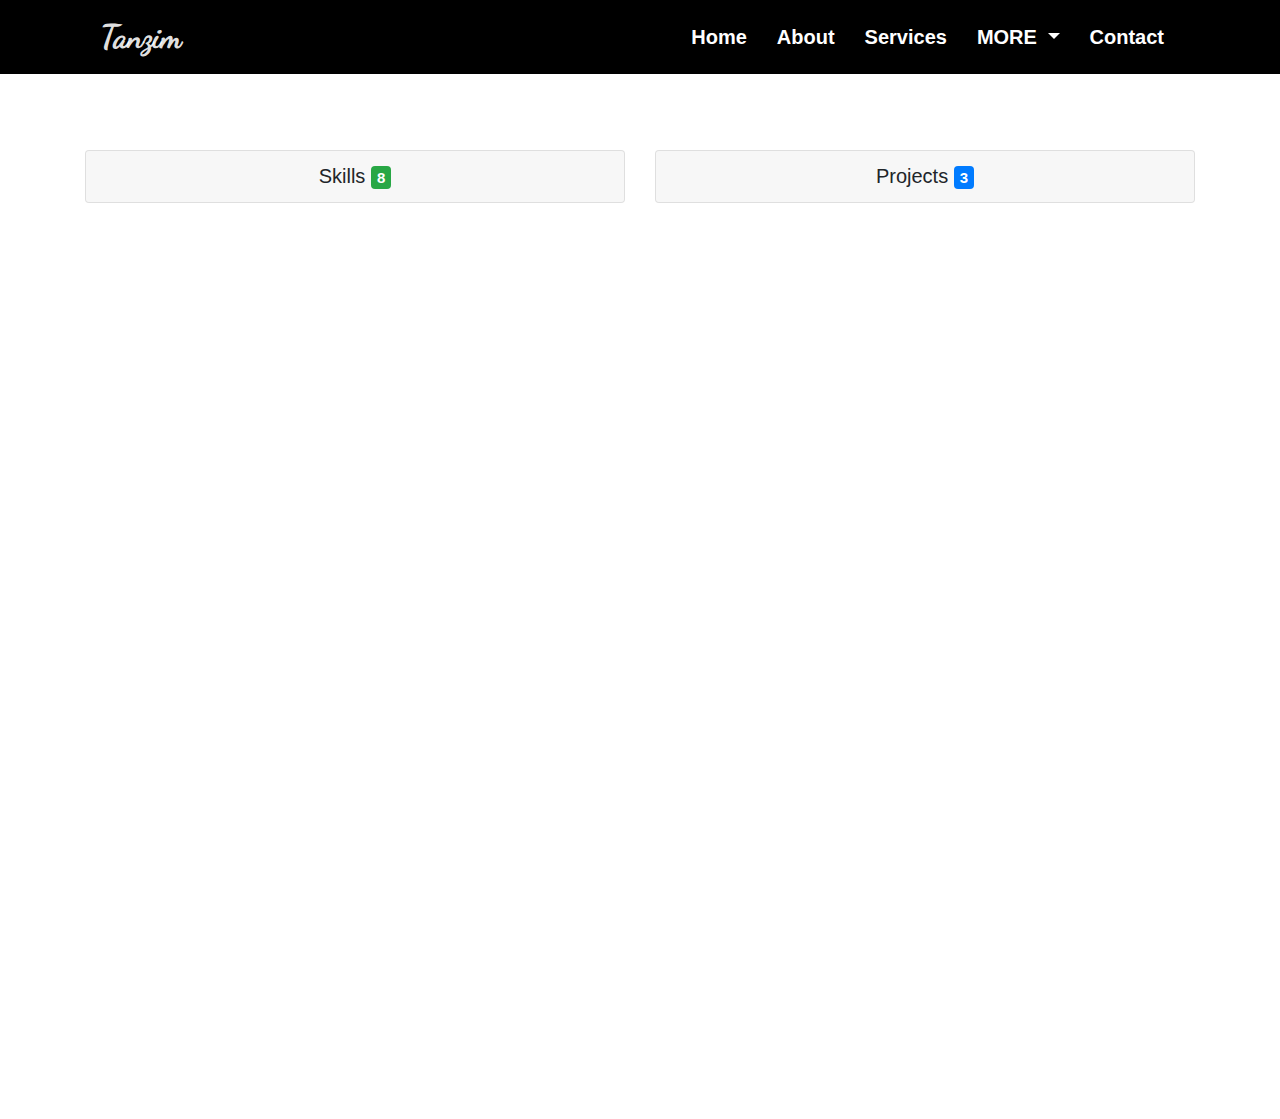
<file: index.html>
<!DOCTYPE html>
<html lang="en">
<head>
    <meta charset="UTF-8">
    <meta name="viewport" content="width=device-width, initial-scale=1.0">
    <title>Tfolio</title>
    <link rel="stylesheet" href="lib/bootstrap/bootstrap.min.css">
    <link rel="stylesheet" href="style/style.css">
    <link rel="shortcut icon" href="images/favicon.png" type="image/x-icon">
    <link rel="stylesheet" href="lib/fontawesome/css/all.min.css">
    <link rel="stylesheet" href="lib/fontawesome/css/fontawesome.min.css">
</head>
<body>
    <!-- --------------------------Navbar------------------------- -->
    <section id="navbar">
        <div class="container">
            <nav class="navbar navbar-expand-lg navbar-light">
                <a class="navbar-brand" href="#">Tanzim</a>
                <button class="navbar-toggler" type="button" data-toggle="collapse" data-target="#navbarSupportedContent" aria-controls="navbarSupportedContent" aria-expanded="false" aria-label="Toggle navigation">
                <span class="navbar-toggler-icon"></span>
                </button>
                    <div class="collapse navbar-collapse" id="navbarSupportedContent">
                    <ul class="navbar-nav ml-auto">
                        <li class="nav-item active">
                        <a class="nav-link" href="#">Home </a>
                        </li>
                        <li class="nav-item">
                            <a class="nav-link" href="#">About</a>
                        </li>
                        <li class="nav-item">
                            <a class="nav-link" href="#">Services</a>
                        </li>
                        <li class="nav-item dropdown">
                            <a class="nav-link dropdown-toggle" href="#" id="navbarDropdown" role="button" data-toggle="dropdown" aria-haspopup="true" aria-expanded="false">
                                MORE
                            </a>
                            <div class="dropdown-menu" aria-labelledby="navbarDropdown">
                                <a class="dropdown-item" href="https://www.facebook.com/tanzimbinashrafalif">Tanzim Bin Ashraf</a>
                                <div class="dropdown-divider"></div>
                                <a class="dropdown-item" href="https://www.facebook.com/rajinmirza.rajinmirza">Rajin Mirza</a>
                                <div class="dropdown-divider"></div>
                                <a class="dropdown-item" href="https://www.youtube.com/">Youtube</a>
                            </div>
                        </li>
                        <li class="nav-item">
                            <a class="nav-link" href="#">Contact</a>
                        </li>
                    </ul>
                    </div>
                </nav>
        </div>
    </section>
    <!-- --------------------------Carousel------------------------- --> 
    <!-- <section id="carousel">
        <div class="carouselContainer">
            <div id="carouselExampleInterval" class="carousel slide carousel-fade" data-ride="carousel" data-pause="false">
                <div class="carousel-inner">
                    <div class="carousel-item active" data-interval="3000">
                        <img src="images/pro 1.jpg" class="d-block w-100" alt="...">
                    </div>
                    <div class="carousel-item" data-interval="3000">
                        <img src="images/ritom.jpg" class="d-block w-100" alt="...">
                    </div>
                    <div class="carousel-item" data-interval="3000">
                        <img src="images/edited.jpg" class="d-block w-100" alt="...">
                    </div>
                </div>
                    <a class="carousel-control-prev" href="#carouselExampleInterval" role="button" data-slide="prev">
                    <span class="carousel-control-prev-icon" aria-hidden="true"></span>
                    <span class="sr-only">Previous</span>
                    </a>
                    <a class="carousel-control-next" href="#carouselExampleInterval" role="button" data-slide="next">
                    <span class="carousel-control-next-icon" aria-hidden="true"></span>
                    <span class="sr-only">Next</span>
                    </a>
            </div>
        </div>
    </section> -->
    <section id="home">
        <div class="container">
            <!-- _____________________________Skills_________________________________ -->
            <div class="row">
                <div class="col-md-6">
                    <div class="accordion mb-3" id="accordionExample">
                        <div class="card">
                            <div class="card-header" id="headingOne">
                                <h5 class="collapsed animate__animated animate__rubberBand animate__repeat-3 animate__delay-5s" type="button" data-toggle="collapse" data-target="#collapseOne" aria-expanded="false" aria-controls="collapseOne" draggable="true">
                                Skills <span class="badge badge-success">8</span>
                                </h5>
                            </div>
                            <div id="collapseOne" class="collapse" aria-labelledby="headingOne" data-parent="#accordionExample">
                                <div class="card-body">
                                <div class="container">
                                    <ul class="list-group list-group-flush">
                                        <li class="list-group-item">
                                            HTML<span class="badge badge-primary">5</span>
                                        </li>
                                        <li class="list-group-item">
                                            CSS<span class="badge badge-primary">3</span>
                                        </li>
                                        <li class="list-group-item">
                                            Vanilla JavaScript<span class="badge badge-warning">ES5</span>
                                        </li>
                                        <li class="list-group-item">Advanced JavaScript
                                            <span class="badge badge-primary">ES6</span> 

                                        </li>
                                        <li class="list-group-item">jQuery</li>
                                        <li class="list-group-item">
                                            Bootstrap<span class="badge badge-primary">4</span>
                                        </li>
                                        <li class="list-group-item">Sass</li>
                                        <li class="list-group-item">React<span class="badge badge-primary">JS</span>
                                            <div class="spinner-border text-danger" role="status">
                                            </div>
                                        </li>
                                    </ul>
                                </div>
                                </div>
                            </div>
                        </div>
                    </div>                    
                </div>
                <div class="col-md-6">
                    <!-- _____________________________Projects_________________________________ -->
                    <div class="accordion" id="accordionExample">
                        <div class="card">
                            <div class="card-header" id="headingTwo">
                                <h5 class="collapsed" type="button" data-toggle="collapse" data-target="#collapseTwo" aria-expanded="false" aria-controls="collapseTwo" draggable="true">
                                Projects <span class="badge badge-primary">3</span>
                                </h5>
                            </div>
                            <div id="collapseTwo" class="collapse" aria-labelledby="headingTwo" data-parent="#accordionExample">
                                <div class="card-body">
                                <div class="container">
                                    <ul class="list-group list-group-flush">
                                        <li class="list-group-item"><a href="pages/LoopLAB/index.html">LoopLAB</a></li>
                                        <li class="list-group-item"><a href="pages/Mizuxe/index.html">Mizuxe</a></li>
                                        <li class="list-group-item"><a href="pages/previous_js_calculator/jQuery.html">jQery Calculator</a></li>
                                        <li class="list-group-item"> Rapid   <div class="spinner-border text-danger" role="status">
                                        </div></li>
                                    </ul>
                                </div> 
                                </div>
                            </div>
                        </div>
                    </div>
                </div>
            </div>
        </div>
    </section>
    <div style="margin-top: 900px;"></div>
    <script src="lib/jquery/jquery.min.js"></script>
    <script src="lib/bootstrap/bootstrap.bundle.min.js"></script>
</body>
</html>
</file>
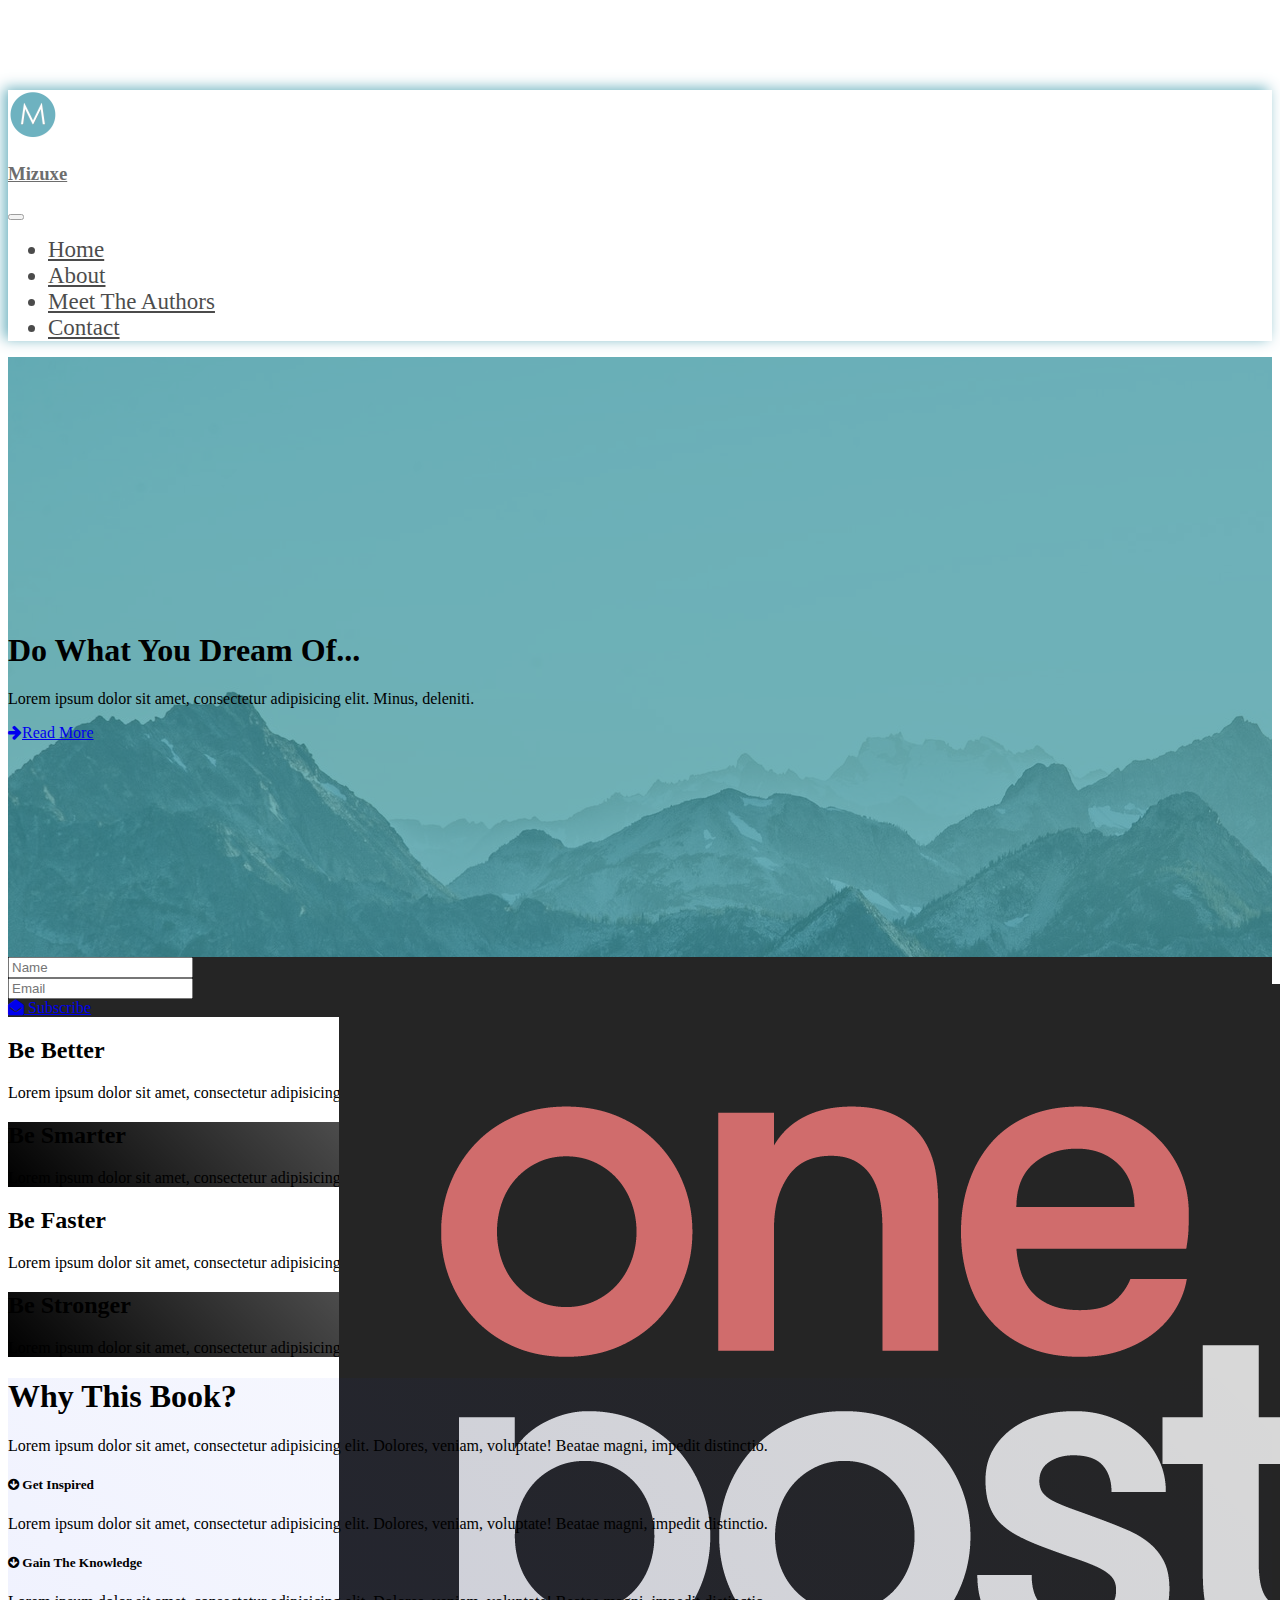
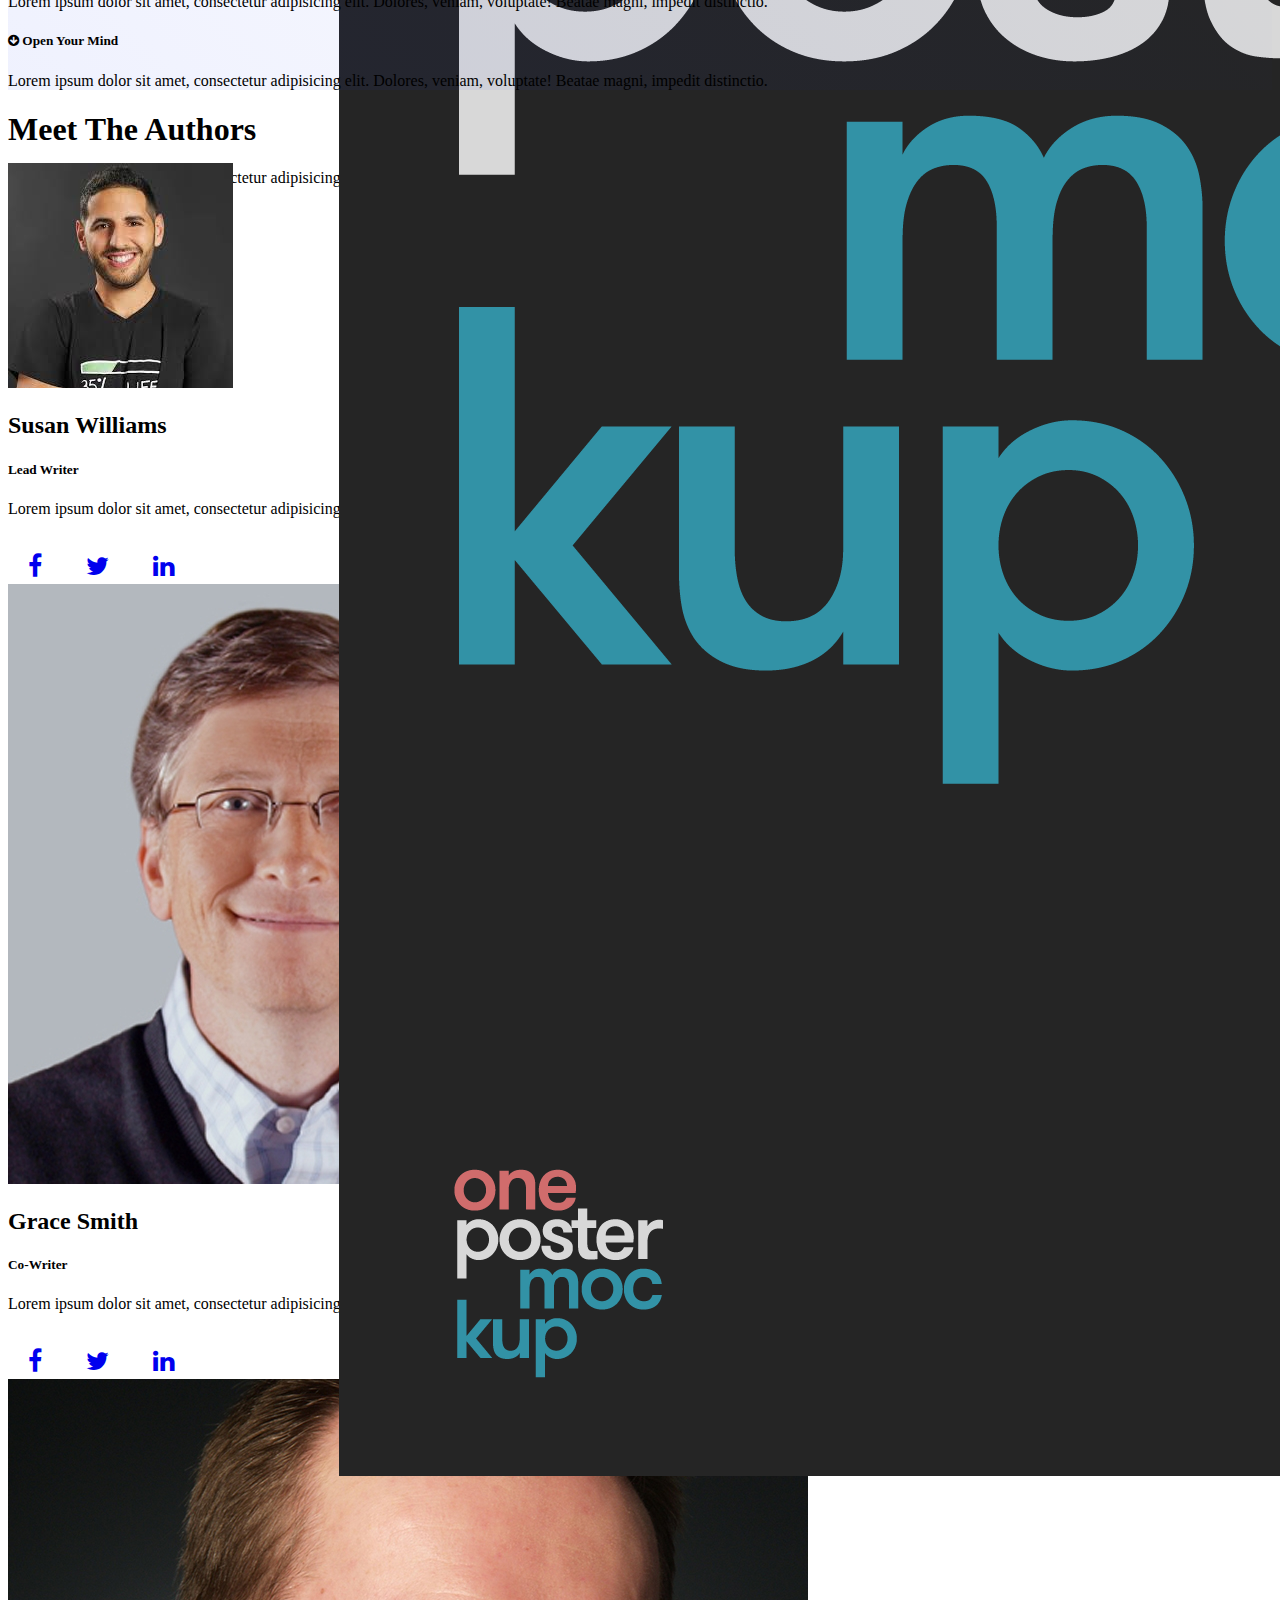
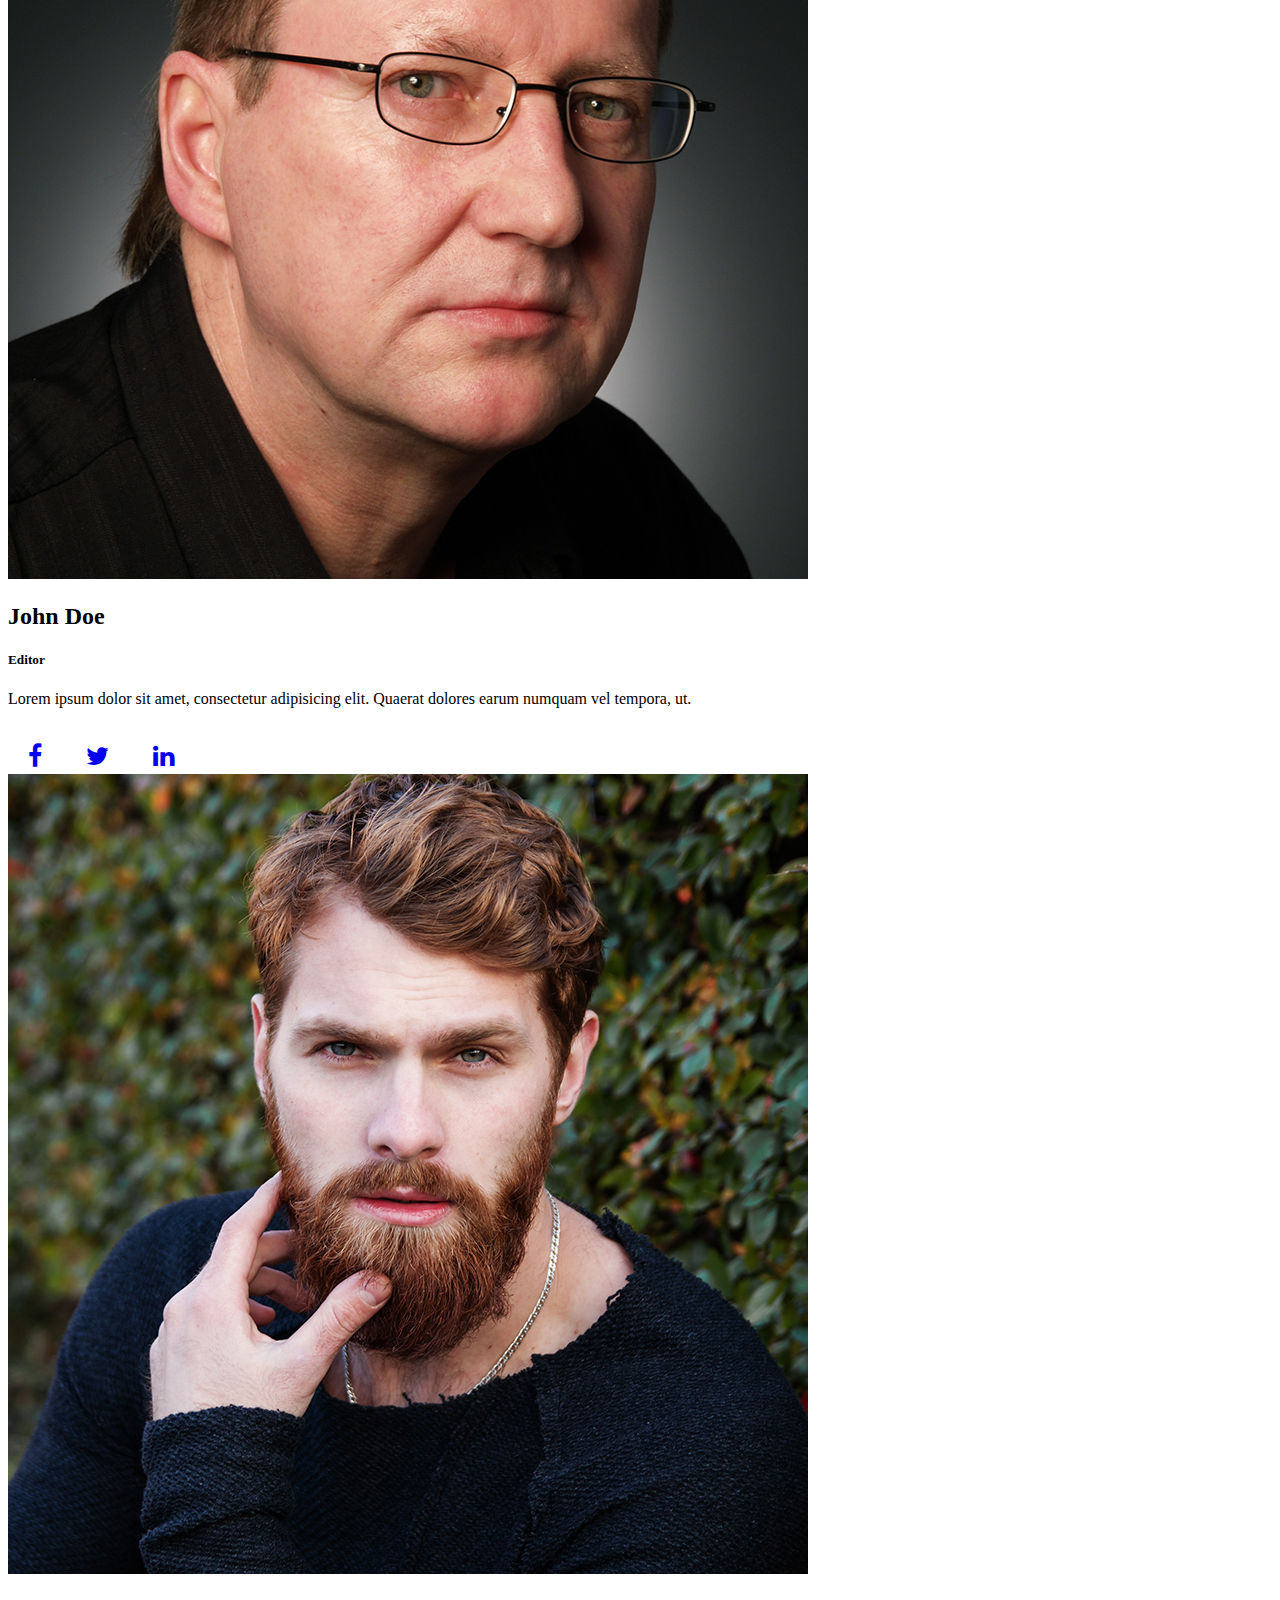
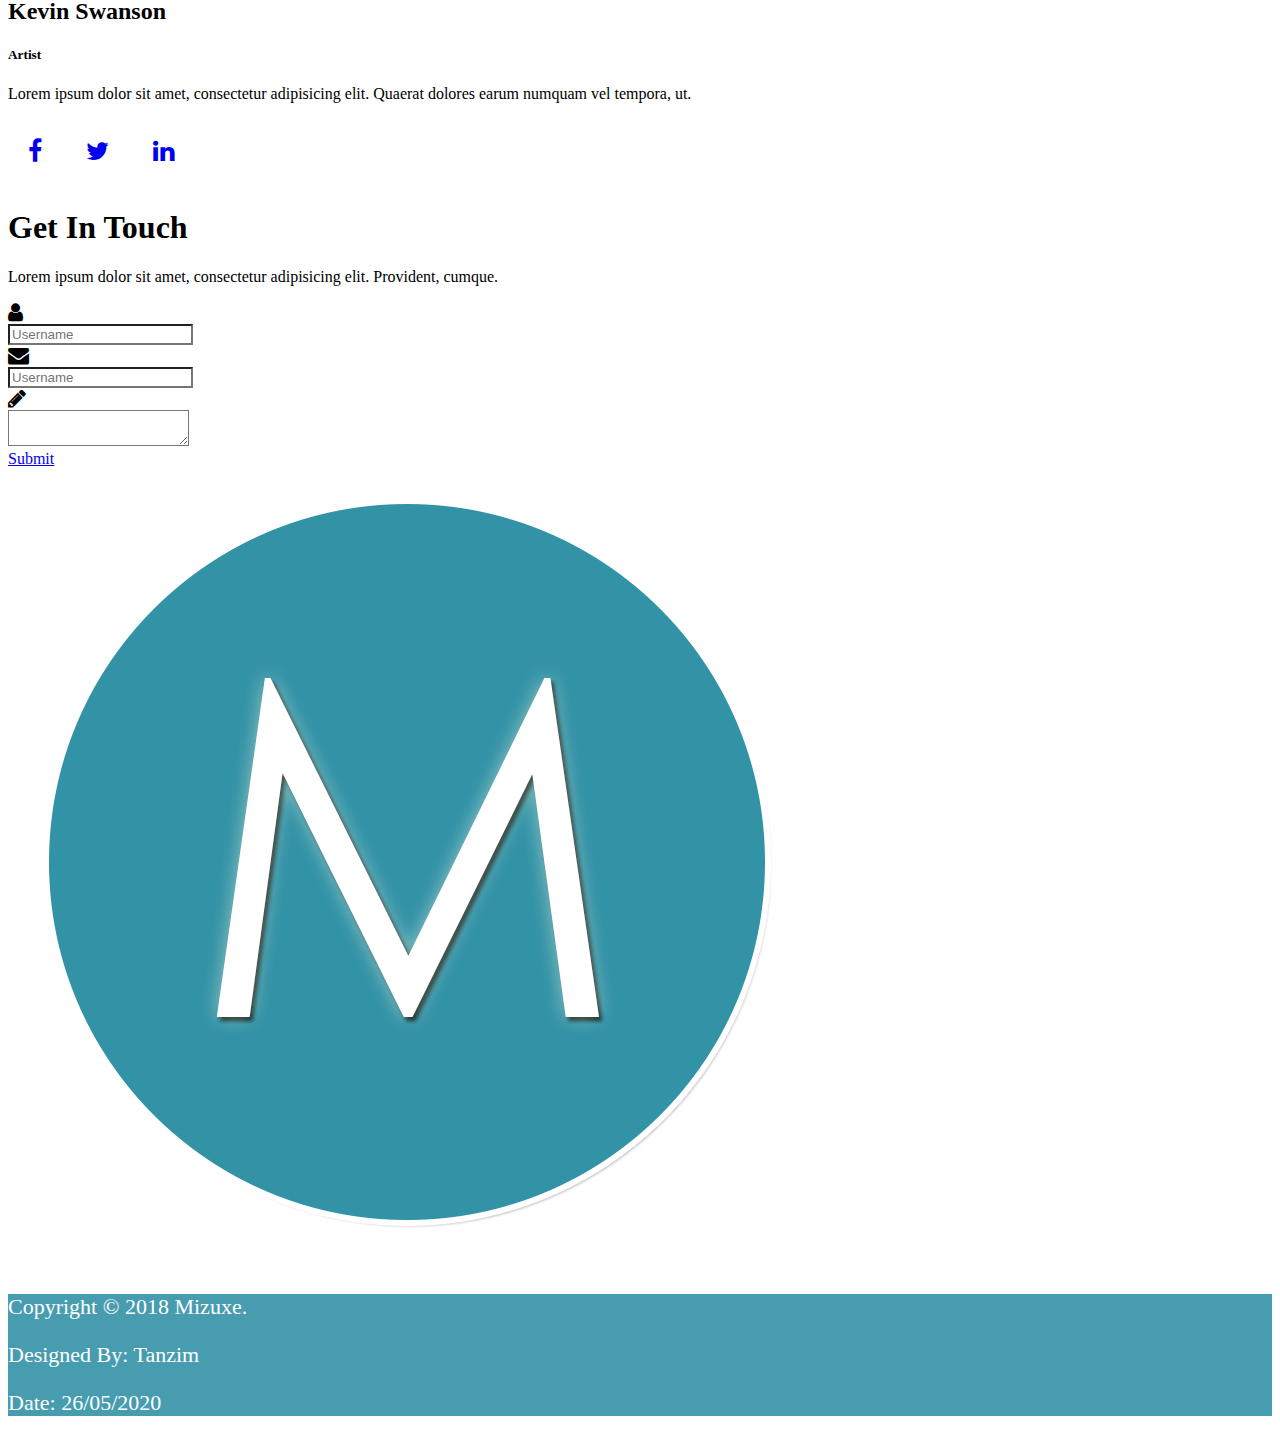
<file: pages/Mizuxe/index.html>
<!DOCTYPE html>
<html lang="en">
<head>
    <meta charset="UTF-8">
    <meta name="viewport" content="width=device-width, initial-scale=1.0">
    <title>Mizuxe</title>
    <link rel="stylesheet" href="https://stackpath.bootstrapcdn.com/bootstrap/4.5.0/css/bootstrap.min.css" integrity="sha384-9aIt2nRpC12Uk9gS9baDl411NQApFmC26EwAOH8WgZl5MYYxFfc+NcPb1dKGj7Sk" crossorigin="anonymous">
    <link rel="stylesheet" href="css/style.css">
    <link rel="shortcut icon" href="img/mlogo.png" type="image/x-icon">
    <link rel="stylesheet" href="https://cdnjs.cloudflare.com/ajax/libs/font-awesome/4.7.0/css/font-awesome.min.css">

</head>
<body>
<!-- ###################start################### -->
<!-- navigation bar section -->

<section class="nav_bar py-2 fixed-top">
    <div class="container">
        <nav class="navbar navbar-light navbar-expand-lg">
            <a class="navbar-brand" href="#"> <img src="img/mlogo.png" class="img-fluid" height="50" width="50"> <h3 class="d-inline align-middle">Mizuxe</h3></a>
            <button class="navbar-toggler" type="button" data-toggle="collapse" data-target="#navbarSupportedContent" aria-controls="navbarSupportedContent" aria-expanded="false" aria-label="Toggle navigation">
            <span class="navbar-toggler-icon"></span>
            </button>
            <div class="collapse navbar-collapse" id="navbarSupportedContent">
                <ul class="navbar-nav ml-auto">
                    <li class="nav-item">
                        <a class="nav-link" href="#">Home</a>
                    </li>
                    <li class="nav-item">
                        <a class="nav-link" href="#about">About</a>
                    </li>
                    <li class="nav-item">
                        <a class="nav-link" href="#authors">Meet The Authors</a>
                    </li>
                    <li class="nav-item contact">
                        <a class="nav-link" href="#contact">Contact</a>
                    </li>
                </ul>
            </div>
        </nav> 
    </div>
</section>
<!-- home section -->
<section class="home_section py-5">
    <div class="overlay">
        <div class="container">
            <div class="row">
                <div class="col-lg-6 text-center text-light">
                    <h1 class="display-1">
                        Do What You Dream Of...
                    </h1>
                    <p class="lead">
                        Lorem ipsum dolor sit amet, consectetur adipisicing elit. Minus, deleniti.
                    </p>
                    <a href="#" class="btn btn-outline-light"> <i class="fa fa-arrow-right" aria-hidden="true"></i>Read More</a>
                </div>
                <div class="col-lg-6">
                    <img src="img/book.png" alt="Book" class="img-fluid d-none d-lg-block">
                </div>
            </div>
        </div>
    </div>
</section>
<!-- subscripe section -->
<section class="subscribe text-light py-5">
    <div class="container">
        <div class="row">
            <div class="col-lg-4">
                <form>
                    <div class="form-group mb-lg-0 mb-3">
                        <input type="text" class="form-control form-control-lg" placeholder="Name">
                    </div>
                </form>
            </div>
            <div class="col-lg-4">
                <form>
                    <div class="form-group mb-lg-0 mb-3">
                        <input type="email" class="form-control form-control-lg" placeholder="Email">
                    </div>
                </form>
            </div>
            <div class="col-lg-4">
                <a href="#" class="btn btn-outline-light btn-lg btn-block"> <i class="fa fa-envelope-open" aria-hidden="true"></i> Subscribe</a>
            </div>
        </div>
    </div>
</section>
<!-- Boxes -->
<section class="boxes  py-5 ">
    <div class="container text-center">
        <div class="row">
            <div class="col-lg-3">
                <div class="card py-3 px-3 border-primary mb-lg-0 mb-3">
                    <h2>
                        Be Better
                    </h2>
                    <p class="lead">
                        Lorem ipsum dolor sit amet, consectetur adipisicing elit. Dolores, eius?
                    </p>
                </div>
            </div>
            <div class="col-lg-3">
                <div class="card card-2 py-3 px-3 border-primary bg-primary text-light mb-lg-0 mb-3">
                    <h2>
                        Be Smarter
                    </h2>
                    <p class="lead">
                        Lorem ipsum dolor sit amet, consectetur adipisicing elit. Dolores, eius?
                    </p>
                </div>
            </div>
            <div class="col-lg-3">
                <div class="card py-3 px-3 border-primary mb-lg-0 mb-3">
                    <h2>
                        Be Faster
                    </h2>
                    <p class="lead">
                        Lorem ipsum dolor sit amet, consectetur adipisicing elit. Dolores, eius?
                    </p>
                </div>
            </div>
            <div class="col-lg-3">
                <div class="card card-4 py-3 px-3 border-primary bg-primary text-light">
                    <h2>
                        Be Stronger
                    </h2>
                    <p class="lead">
                        Lorem ipsum dolor sit amet, consectetur adipisicing elit. Dolores, eius?
                    </p>
                </div>
            </div>
        </div>
    </div>
</section>
<!--About- Why This Book? -->

<section class="bg-light text-center py-5 about">
    <div id="about">
    </div>
    <div class="container">
        <div>
            <h1 class="display-4 text-primary">
                Why This Book?
            </h1>
            <p class="lead py-4">
                Lorem ipsum dolor sit amet, consectetur adipisicing elit. Dolores, veniam, voluptate! Beatae magni, impedit distinctio.
            </p>
        </div>
        <div class="accordion">
            <div class="accordion" id="accordionExample">
                <div class="card">
                    <div class="card-header p-0" id="headingOne">
                        <h5 draggable="true" class=" collapsed py-2"  data-toggle="collapse" data-target="#collapseOne" aria-expanded="false" aria-controls="collapseOne">
                        <i class="fa fa-arrow-circle-down" aria-hidden="true"></i> Get Inspired
                        </h5>
                    </div>
                    <div id="collapseOne" class="collapse" aria-labelledby="headingOne" data-parent="#accordionExample">
                        <div class="card-body">
                            <p class="lead">
                                Lorem ipsum dolor sit amet, consectetur adipisicing elit. Dolores, veniam, voluptate! Beatae magni, impedit distinctio.
                            </p>
                        </div>
                    </div>
                </div>
                <div class="card">
                    <div class="card-header p-0" id="headingTwo">
                        <h5 draggable="true" class=" collapsed py-2"  data-toggle="collapse" data-target="#collapseTwo" aria-expanded="false" aria-controls="collapseTwo">
                            <i class="fa fa-arrow-circle-down" aria-hidden="true"></i> Gain The Knowledge
                        </h5>
                    </div>
                    <div id="collapseTwo" class="collapse" aria-labelledby="headingTwo" data-parent="#accordionExample">
                        <div class="card-body">
                            <p class="lead">
                                Lorem ipsum dolor sit amet, consectetur adipisicing elit. Dolores, veniam, voluptate! Beatae magni, impedit distinctio.
                            </p>
                        </div>
                    </div>
                </div>
                <div class="card mb-5">
                    <div class="card-header p-0" id="headingThree">
                        <h5 draggable="true" class=" collapsed py-2"  data-toggle="collapse" data-target="#collapseThree" aria-expanded="false" aria-controls="collapseThree">
                        <i class="fa fa-arrow-circle-down" aria-hidden="true"></i> Open Your Mind
                        </h5>
                    </div>
                    <div id="collapseThree" class="collapse" aria-labelledby="headingThree" data-parent="#accordionExample">
                        <div class="card-body">
                            <p class="lead">
                                Lorem ipsum dolor sit amet, consectetur adipisicing elit. Dolores, veniam, voluptate! Beatae magni, impedit distinctio.
                            </p>
                        </div>
                    </div>
                </div>
            </div>
        </div>
    </div>
</section>
<!-- Authors head -->
<section class="author py-5 text-center" id="authors">
    <div class="container">
        <div>
            <h1 class="display-4 text-primary">
                Meet The Authors
            </h1>
            <p class="lead py-4">
                Lorem ipsum dolor sit amet, consectetur adipisicing elit. Dolores, veniam, voluptate! Beatae magni, impedit distinctio.
            </p>
        </div>
    </div>
</section>

<!-- authors card -->
<section class="authors_card">
    <div class="container text-center">
        <div class="row">
            <div class="col-lg-3 col-md-6">
                <div class="card" >
                    <img src="img/person1.jpg" class=" w-50 rounded-circle">
                        <h2>Susan Williams</h2>
                        <h5>Lead Writer</h5>
                        <p class="lead">
                            Lorem ipsum dolor sit amet, consectetur adipisicing elit. Quaerat dolores earum numquam vel tempora, ut.
                        </p>
                        <div class="pb-3">
                            <a href="#"><i class="fa fa-facebook" aria-hidden="true"></i></a>
                            <a href="#"><i class="fa fa-twitter" aria-hidden="true"></i></a>
                            <a href="#"><i class="fa fa-linkedin" aria-hidden="true"></i></a>
                        </div>
                </div>
            </div>
            <div class="col-lg-3 col-md-6">
                <div class="card" >
                    <img src="img/person4.jpeg" class=" w-50 rounded-circle">
                        <h2>Grace Smith</h2>
                        <h5>Co-Writer</h5>
                        <p class="lead">
                            Lorem ipsum dolor sit amet, consectetur adipisicing elit. Quaerat dolores earum numquam vel tempora, ut.
                        </p>
                        <div class="pb-3">
                            <a href="#"><i class="fa fa-facebook" aria-hidden="true"></i></a>
                            <a href="#"><i class="fa fa-twitter" aria-hidden="true"></i></a>
                            <a href="#"><i class="fa fa-linkedin" aria-hidden="true"></i></a>
                        </div>
                </div>
            </div>
            <div class="col-lg-3 col-md-6">
                <div class="card" >
                    <img src="img/person3.jpg" class=" w-50 rounded-circle">
                        <h2>John Doe</h2>
                        <h5>Editor</h5>
                        <p class="lead">
                            Lorem ipsum dolor sit amet, consectetur adipisicing elit. Quaerat dolores earum numquam vel tempora, ut.
                        </p>
                        <div class="pb-3">
                            <a href="#"><i class="fa fa-facebook" aria-hidden="true"></i></a>
                            <a href="#"><i class="fa fa-twitter" aria-hidden="true"></i></a>
                            <a href="#"><i class="fa fa-linkedin" aria-hidden="true"></i></a>
                        </div>
                </div>
            </div>
            <div class="col-lg-3 col-md-6">
                <div class="card" >
                    <img src="img/person4.jpg" class=" w-50 rounded-circle">
                        <h2>Kevin Swanson</h2>
                        <h5>Artist</h5>
                        <p class="lead">
                            Lorem ipsum dolor sit amet, consectetur adipisicing elit. Quaerat dolores earum numquam vel tempora, ut.
                        </p>
                        <div class="pb-3">
                            <a href="#"><i class="fa fa-facebook" aria-hidden="true"></i></a>
                            <a href="#"><i class="fa fa-twitter" aria-hidden="true"></i></a>
                            <a href="#"><i class="fa fa-linkedin" aria-hidden="true"></i></a>
                        </div>
                </div>
            </div>
        </div>
    </div>
</section>
<!-- contact section -->
<section class="contact py-5" id="contact">
    <div class="container">
        <div class="row">
            <div class="col-lg-9">
                <h1 class="display-4">
                    Get In Touch
                </h1>
                <p class="lead mb-5">
                    Lorem ipsum dolor sit amet, consectetur adipisicing elit. Provident, cumque.
                </p>
                <div class="input-group mb-3">
                    <div class="input-group-prepend">
                        <span class="input-group-text" id="basic-addon1"> <i class="fa fa-user" aria-hidden="true"></i></span>
                    </div>
                    <input type="text" class="form-control form-control-lg" placeholder="Username" aria-label="Username" aria-describedby="basic-addon1">
                </div>
                <div class="input-group mb-3">
                    <div class="input-group-prepend">
                        <span class="input-group-text" id="basic-addon1"> <i class="fa fa-envelope" aria-hidden="true"></i></span>
                    </div>
                    <input type="text" class="form-control form-control-lg" placeholder="Username" aria-label="Username" aria-describedby="basic-addon1">
                </div>
                <div class="input-group">
                    <div class="input-group-prepend">
                        <span class="input-group-text"><i class="fa fa-pencil" aria-hidden="true"></i></span>
                    </div>
                    <textarea class="form-control" aria-label="With textarea"></textarea>
                </div>
                <a href="#" class="btn btn-block btn-primary btn-lg mt-3"> Submit</a>
            </div>
            <div class="col-lg-3 d-none d-lg-block mt-5">
                <img src="img/mlogo.png" class="img-fluid">
            </div>
        </div>
    </div>
</section>

<!-- footer section  -->
<section class="footer text-center py-5">
    <div class="container">
        <p>Copyright &copy; 2018 Mizuxe.</p>
        <p>Designed By: Tanzim</p>
        <p>Date: 26/05/2020</p>
    </div>
</section>

<!-- little hack -->
<!-- <div style="margin-top: 900px;"></div> -->
<!-- ###################stop################### -->
<script src="https://code.jquery.com/jquery-3.5.1.slim.min.js" integrity="sha384-DfXdz2htPH0lsSSs5nCTpuj/zy4C+OGpamoFVy38MVBnE+IbbVYUew+OrCXaRkfj" crossorigin="anonymous"></script>
<script src="https://cdn.jsdelivr.net/npm/popper.js@1.16.0/dist/umd/popper.min.js" integrity="sha384-Q6E9RHvbIyZFJoft+2mJbHaEWldlvI9IOYy5n3zV9zzTtmI3UksdQRVvoxMfooAo" crossorigin="anonymous"></script>
<script src="https://stackpath.bootstrapcdn.com/bootstrap/4.5.0/js/bootstrap.min.js" integrity="sha384-OgVRvuATP1z7JjHLkuOU7Xw704+h835Lr+6QL9UvYjZE3Ipu6Tp75j7Bh/kR0JKI" crossorigin="anonymous"></script>
</body>
</html>
</file>
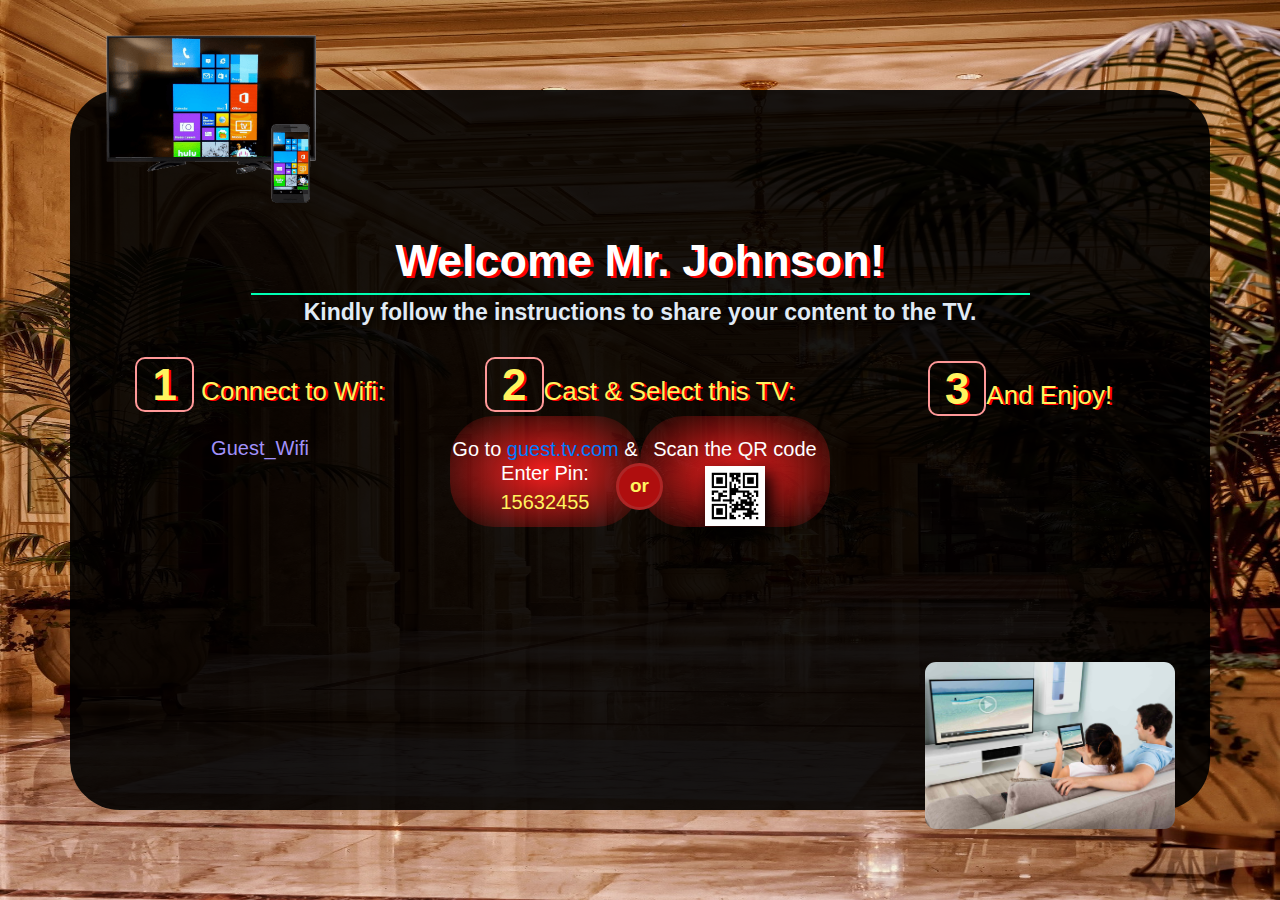
<file: pages/01/login_page_cast.html>
<!DOCTYPE html>
<html lang="en">
<head>
    <meta charset="UTF-8">
    <meta name="viewport" content="width=device-width, initial-scale=1.0">
    <title>Document</title>
    <link rel="stylesheet" href="lib/bootstrap/bootstrap.min.css">
    <link rel="stylesheet" href="https://pro.fontawesome.com/releases/v5.10.0/css/all.css" integrity="sha384-AYmEC3Yw5cVb3ZcuHtOA93w35dYTsvhLPVnYs9eStHfGJvOvKxVfELGroGkvsg+p" crossorigin="anonymous"/>
    <link rel="stylesheet" href="style/style.css">
</head> 
<body>
    <div id="bg">
        <img src="images/architecture-hall-hallway-interior-design-53464.jpg" class="left_img">
    </div>
    <section id="main_section">
        
        <div class="container real_container text-center">
            <img src="images/main-qimg-28e93a1a455fb3feb7fbb019014c3646.png" class="tv_mobile my_img">
            <img src="images/bg.jpg" class="tv_man my_img">
            <h2 class="welcome">Welcome Mr. Johnson!</h2>
            <hr>
            <p class="lead follow">Kindly follow the instructions to share your content to the TV.</p>
            <div class="row">
                    <div class="col-4">
                        <p><i class="fa fa-wifi icon"></i></p>
                        <h3><span class="count">1</span> Connect to Wifi:</h3>
                        <h4 class="wifi_icon"><i class="fa fa-wifi"></i> Guest_Wifi</h4>
                    </div>
                    <div class="col-4">
                        <p><i class="fab fa-chromecast icon"></i></p>
                        <h3><span class="count">2</span>Cast & Select this TV:</h3>
                        <div class="row">
                            <div class="col-6">
                                <h4>Go to <a href="#">guest.tv.com</a> & Enter Pin:</h4>
                                <h2>15632455</h2>
                            </div>
                            <div class="col-6 or_container">
                                <span class="or">or</span>
                                <h4>Scan the QR code</h4>
                                <img src="images/websiteQRCode_noFrame.png" class="QR_code" alt="">
                            </div>
                        </div>
                    </div>
                    <div class="col-4">
                        <i class="fas fa-tv icon"></i>
                        <h3 class="enjoy"><span class="count">3</span>And Enjoy!</h3>
                    </div>
                </div>
            </div>
        </div>
    </section>

    <script src="lib/jquery/jquery.min.js"></script>
    <script src="lib/bootstrap/bootstrap.bundle.min.js"></script>
</body>
</html>
</file>
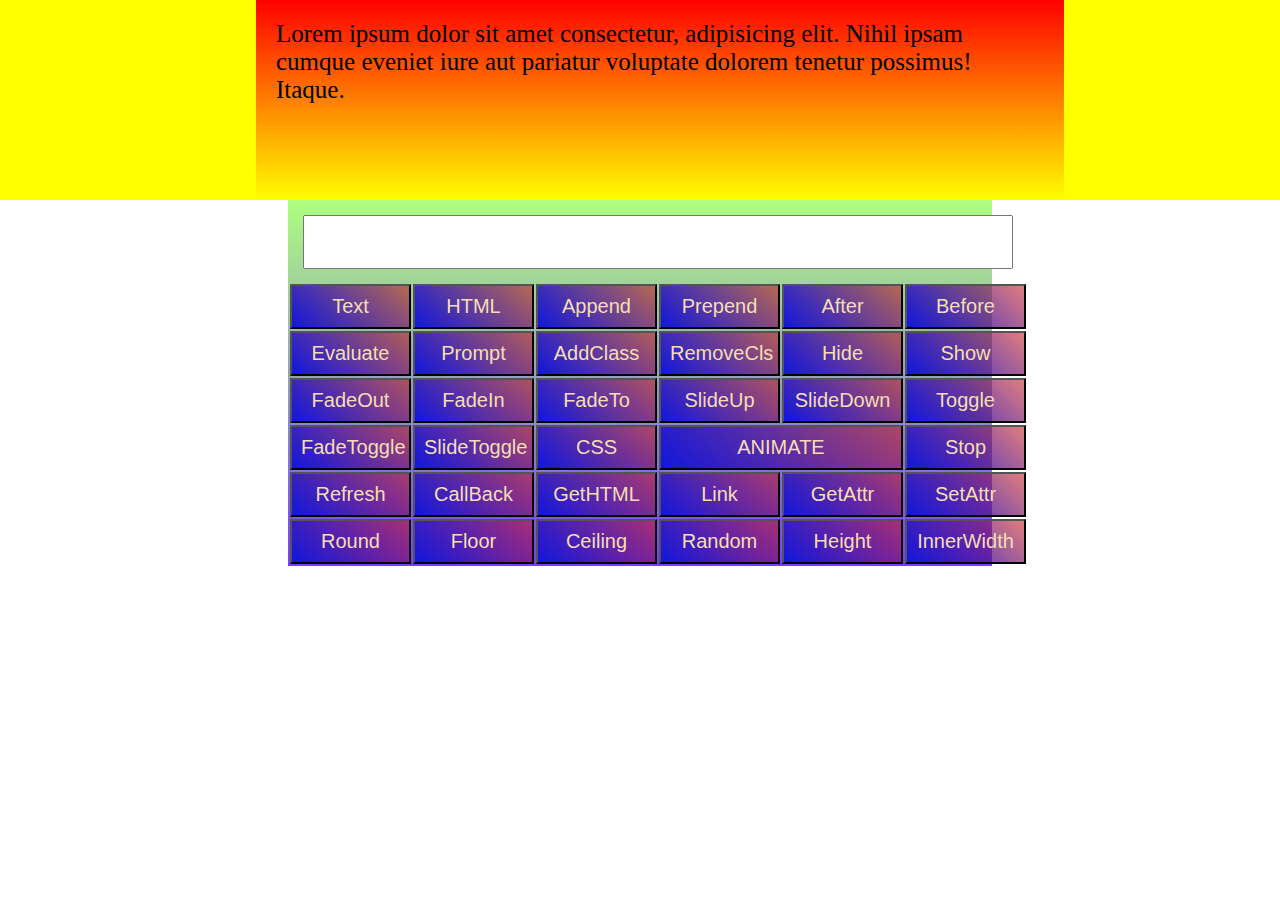
<file: pages/previous_js_calculator/jQuery.html>
<!DOCTYPE html>
<html lang="en">
<head>
    <meta charset="UTF-8">
    <meta name="viewport" content="width=device-width, initial-scale=1.0">
    <title>jQuery World</title>
    <link rel="stylesheet" href="jQuery.css">
</head>
<body>
    <div class="header">
       <p class="p1 display">
           Lorem ipsum dolor sit amet consectetur, adipisicing elit. Nihil ipsam cumque eveniet iure aut pariatur voluptate dolorem tenetur possimus! Itaque.
       </p>
    </div>
    <div class="button_div">
        <table>
            <tr>
                <td colspan="6">
                    <input type="text" class="input">
                </td>
            </tr>
            <tr>
                <td><button class="Text"> Text</button></td>
                <td><button class="HTML"> HTML</button></td>
                <td><button class="Append"> Append</button></td>
                <td><button class="Prepend"> Prepend</button></td>
                <td><button class="After"> After</button></td>
                <td><button class="Before"> Before</button></td>
            </tr>
            <tr>
                <td><button class="Evaluate"> Evaluate</button></td>
                <td><button class="Prompt"> Prompt</button></td>
                <td><button class="AddClass"> AddClass</button></td>
                <td><button class="RemoveClass">RemoveCls</button></td>
                <td><button class="Hide"> Hide</button></td>
                <td><button class="Show"> Show</button></td>
            </tr>
            <tr>
                <td><button class="FadeOut">FadeOut</button></td>
                <td><button class="FadeIn"> FadeIn</button></td>
                <td><button class="FadeTo"> FadeTo</button></td>
                <td><button class="SlideUp">SlideUp</button></td>
                <td><button class="SlideDown"> SlideDown</button></td>
                <td><button class="Toggle"> Toggle</button></td>
            </tr>
            <tr>
                <td><button class="FadeToggle">FadeToggle</button></td>
                <td><button class="SlideToggle"> SlideToggle</button></td>
                <td><button class="CSS"> CSS</button></td>
                <td colspan="2"><button class="ANIMATE">ANIMATE</button></td>
                <td ><button class="Stop">Stop</button></td>
            </tr>
            <tr>
                <td><input type="reset" value="Refresh" class="reset"></td>
                <td><button class="CallBack">CallBack</button></td>
                <td><button class="GetHTML">GetHTML</button></td>
                <td><button class="Link"> Link</button></td>
                <td><button class="GetAttr">GetAttr</button></td>
                <td><button class="SetAttr">SetAttr</button></td>
            </tr>
            <tr>
                <td><button class="Round">Round</button></td>
                <td><button class="Floor">Floor</button></td>
                <td><button class="Ceiling">Ceiling</button></td>
                <td><button class="Random"> Random</button></td>
                <td><button class="Height">Height</button></td>
                <td><button class="InnerWidth">InnerWidth</button></td>
            </tr>
            
        </table>   
    </div>
<script src="https://ajax.googleapis.com/ajax/libs/jquery/3.5.1/jquery.min.js"></script> 
<script src="jQuery.js"></script>    
</body>
</html>
</file>
<file: style/style.css>
#navbar {
  background: black;
  position: fixed;
  top: 0;
  right: 0;
  left: 0;
  z-index: 50;
}

#navbar .navbar-light .navbar-brand {
  color: rgba(255, 255, 255, 0.9);
  font-family: dancing;
  font-weight: bolder;
  font-size: 32px;
}

#navbar .navbar-light .navbar-nav .nav-link {
  color: white;
  font-size: 20px;
  font-weight: 600;
  padding-left: 15px;
  padding-right: 15px;
  -webkit-transition: .5s;
  transition: .5s;
}

#navbar .navbar-light .navbar-nav .nav-link:hover {
  background: #eadada;
  color: black;
  -webkit-box-shadow: 0px 13px 20px black;
          box-shadow: 0px 13px 20px black;
  -webkit-transform: scale(1.05);
          transform: scale(1.05);
}

#navbar .dropdown-menu.show {
  background: #0a0a0a;
}

#navbar a.dropdown-item {
  color: wheat;
  font-size: 19px;
  font-weight: 600;
}

#navbar a.dropdown-item:hover {
  color: black;
  background: white;
}

#navbar button.navbar-toggler {
  background: wheat;
}

@font-face {
  font-family: dancing;
  src: url(../lib/font-family/DancingScript-VariableFont_wght.woff);
}

@-webkit-keyframes mymove {
  0% {
    top: 0px;
  }
  100% {
    top: 200px;
  }
}

@keyframes mymove {
  0% {
    top: 0px;
  }
  100% {
    top: 200px;
  }
}

#home {
  padding-top: 150px;
}

#home #headingOne, #home #headingTwo {
  padding: 0;
}

#home h5 {
  margin: 0px;
}

#home h5 {
  margin: 0px;
  padding: 13px 0;
  text-align: center;
}

#home .spinner-border.text-danger {
  margin-left: 22px;
  margin-bottom: -7px;
}
/*# sourceMappingURL=style.css.map */
</file>
<file: pages/Mizuxe/css/style.css>
body {
  margin-top: 90px;
}

.nav_bar {
  -webkit-box-shadow: -4px -2px 13px #3292a6;
          box-shadow: -4px -2px 13px #3292a6;
  background: #fff;
  opacity: 0.7;
}

.nav_bar .navbar .navbar-brand {
  color: #303030;
}

.nav_bar .nav-item {
  font-size: 23px;
  padding-right: 15px;
}

.nav_bar .navbar .nav-item .nav-link {
  color: black;
}

.nav_bar .navbar .nav-item .nav-link:hover {
  color: #479daf;
}

.nav_bar .contact {
  padding-right: 0;
}

.home_section {
  background: url(../img/mountains.jpg);
  min-height: 600px;
  position: relative;
}

.home_section .overlay {
  background: rgba(50, 146, 156, 0.7);
  min-height: 600px;
  position: absolute;
  top: 0;
  left: 0;
  width: 100%;
  height: 100%;
}

.home_section h1.display-1 {
  padding-top: 20%;
}

@media (max-width: 768px) {
  h1.display-1 {
    font-size: 60px;
    padding-bottom: 10%;
  }
}

.subscribe {
  background: #252525;
}

.boxes .card-2, .boxes .card-4 {
  background: linear-gradient(45deg, black, transparent);
}

.boxes .card {
  -webkit-transition: 1s;
  transition: 1s;
}

.boxes .card:hover {
  -webkit-transform: scale(1.02);
          transform: scale(1.02);
  -webkit-box-shadow: 3px 3px 13px 0px black;
          box-shadow: 3px 3px 13px 0px black;
}

.about {
  position: relative;
  background: linear-gradient(45deg, rgba(16, 49, 238, 0.068), transparent);
}

.about #about {
  top: -100px;
  position: absolute;
}

.authors_card img {
  margin: auto;
  margin-top: -40px;
}

.authors_card .fa {
  padding: 20px;
  font-size: 25px;
}

.authors_card .card:hover {
  background: #479daf;
  color: white;
}

.authors_card .card:hover .fa {
  color: white;
}

.authors_card .card {
  margin-bottom: 25px;
}

.contact span#basic-addon1 {
  border-radius: 0;
}

.contact input.form-control.form-control-lg {
  border-radius: 0;
}

.contact .fa {
  font-size: 21px;
}

.contact span.input-group-text {
  border-radius: 0;
}

.contact textarea.form-control {
  border-radius: 0;
}

.footer {
  font-size: 22px;
  background: #479daf;
  color: white;
}
/*# sourceMappingURL=style.css.map */
</file>
<file: pages/01/style/style.css>
* {
  margin: 0;
  padding: 0;
}

html {
  font-size: 62.5%;
}

#bg .left_img {
  width: 100%;
  height: 100vh;
  position: absolute;
  left: 0;
  top: 0;
  z-index: -10;
}

#main_section .row {
  position: relative;
  padding-bottom: 1.3rem;
}

#main_section .icon {
  font-size: 6rem;
  color: #10ff00;
}

#main_section .QR_code {
  width: 10rem;
  -webkit-box-shadow: .6rem .6rem 1.7rem 0 black;
          box-shadow: .6rem .6rem 1.7rem 0 black;
}

#main_section .real_container {
  width: 100%;
  height: 80vh;
  background: #000000e6;
  border-radius: 5rem;
  color: #fff35f;
  margin-top: 10vh;
  position: relative;
}

#main_section hr {
  border: .1rem solid #00ffb3;
  width: 70%;
  margin: auto;
}

#main_section .col-6 {
  padding: .1rem;
  margin: 0;
  background: radial-gradient(#f31e1e, transparent);
  border-radius: 4.4rem;
}

#main_section .welcome {
  color: white;
  font-size: 4.5rem;
  font-weight: bolder;
  text-shadow: .3rem .2rem 0rem red;
  padding-top: 2.7rem;
}

#main_section .follow {
  font-weight: 300;
  font-size: 2.3rem;
  color: #e1ebf5;
  text-shadow: .3rem .1rem .9rem black;
  font-weight: 600;
}

#main_section .tv_mobile {
  position: absolute;
  width: 22.7rem;
  top: -6.2rem;
  left: 2.5rem;
}

#main_section .tv_man {
  position: absolute;
  width: 20rem;
  right: 4rem;
  bottom: -2.1rem;
  border-radius: 1.1rem;
}

#main_section .count {
  font-weight: 800;
  font-size: 4.4rem;
  border: .2rem solid #ff9898;
  padding: 0 2rem;
  border-radius: 1rem;
}

#main_section .enjoy {
  padding-top: 1.4rem;
}

#main_section .wifi_icon {
  color: #a191fb;
}

#main_section h3 {
  font-size: 2.6rem;
  text-shadow: .2rem .1rem 0rem #ff0000;
}

#main_section h4 {
  padding-top: 2rem;
  font-size: 2rem;
  color: white;
}

#main_section .or_container {
  position: relative;
}

#main_section .or {
  position: absolute;
  top: 41%;
  left: -2.1rem;
  padding: .6rem 1.1rem;
  background: #af0e0e;
  font-size: 1.9rem;
  font-weight: 600;
  border-radius: 50%;
  -webkit-box-shadow: 0rem 0rem 0 .3rem #ad2626;
          box-shadow: 0rem 0rem 0 .3rem #ad2626;
}

@media (max-width: 5000px) {
  html {
    font-size: 110%;
  }
  #main_section .welcome {
    padding-top: 16vh;
  }
  #main_section .follow {
    padding-bottom: 1vh;
  }
  #main_section .my_img {
    width: 20rem;
  }
  #main_section .tv_mobile {
    left: 1.6rem;
    top: -9rem;
  }
  #main_section .tv_man {
    right: 3.5rem;
    bottom: -1.9rem;
  }
  #main_section .QR_code {
    width: 10rem;
  }
  #main_section .or {
    top: 9rem;
  }
  #main_section .count {
    padding: .1rem 1.5rem;
  }
}

@media (max-width: 2000px) {
  html {
    font-size: 82.5%;
  }
  #main_section .welcome {
    padding-top: 16vh;
  }
  #main_section .follow {
    padding-bottom: 1vh;
  }
  #main_section .my_img {
    width: 25rem;
  }
  #main_section .tv_mobile {
    left: 1.6rem;
    top: -9rem;
  }
  #main_section .tv_man {
    right: 3.5rem;
    bottom: -1.9rem;
  }
  #main_section .QR_code {
    width: 10rem;
  }
  #main_section .or {
    top: 9rem;
  }
  #main_section .count {
    padding: .1rem 1.5rem;
  }
}

@media (max-width: 1440px) {
  html {
    font-size: 62.5%;
  }
  #main_section .welcome {
    padding-top: 16vh;
  }
  #main_section .follow {
    padding-bottom: 1vh;
  }
  #main_section .my_img {
    width: 25rem;
  }
  #main_section .tv_mobile {
    left: 1.6rem;
    top: -9rem;
  }
  #main_section .tv_man {
    right: 3.5rem;
    bottom: -1.9rem;
  }
  #main_section .QR_code {
    width: 6rem;
  }
  #main_section .or {
    top: 5rem;
  }
  #main_section .count {
    padding: .1rem 1.5rem;
  }
}

@media (max-width: 1170px) {
  html {
    font-size: 65%;
  }
  #main_section .welcome {
    padding-top: 16vh;
  }
  #main_section .follow {
    padding-bottom: 1vh;
  }
  #main_section .my_img {
    width: 25rem;
  }
  #main_section .tv_mobile {
    left: 1.6rem;
    top: -9rem;
  }
  #main_section .tv_man {
    right: 3.5rem;
    bottom: -1.9rem;
  }
  #main_section .QR_code {
    width: 6rem;
  }
  #main_section .or {
    top: -1rem;
  }
  #main_section .col-6 {
    margin-top: 1vh;
  }
  #main_section .count {
    padding: .1rem 1.5rem;
  }
}

@media (max-width: 992px) {
  html {
    font-size: 62.5%;
  }
  #main_section .welcome {
    padding-top: 16vh;
  }
  #main_section .my_img {
    width: 27rem;
  }
  #main_section .tv_mobile {
    left: -7rem;
    top: -9rem;
  }
  #main_section .tv_man {
    right: -2.5rem;
  }
  #main_section .QR_code {
    width: 6rem;
  }
  #main_section .or {
    top: -1rem;
  }
  #main_section .col-6 {
    margin-top: 1vh;
    padding-top: 1rem;
  }
  #main_section .count {
    padding: .1rem 1.5rem;
  }
  #main_section .icon {
    font-size: 6.5rem;
  }
}

@media (max-width: 768px) {
  html {
    font-size: 50%;
  }
  #main_section .welcome {
    padding-top: 12vh;
  }
  #main_section .my_img {
    width: 17rem;
  }
  #main_section .tv_mobile {
    left: -1.4rem;
    top: -5.5rem;
  }
  #main_section .tv_man {
    right: 0rem;
    bottom: -1.5rem;
  }
  #main_section .QR_code {
    width: 6rem;
  }
  #main_section .or {
    top: -.1rem;
  }
  #main_section .col-6 {
    margin-top: 5vh;
  }
  #main_section .count {
    padding: .1rem 1.5rem;
  }
  #main_section .icon {
    font-size: 6.5rem;
  }
}

@media (max-width: 667px) {
  html {
    font-size: 40%;
  }
  #main_section .welcome {
    padding-top: 10vh;
  }
  #main_section .follow {
    padding-bottom: 5vh;
  }
  #main_section .my_img {
    width: 16rem;
  }
  #main_section .tv_mobile {
    top: -6rem;
  }
  #main_section .QR_code {
    width: 5rem;
  }
  #main_section .or {
    top: 7.8rem;
  }
  #main_section .count {
    padding: .3rem 1.5rem;
  }
  #main_section .icon {
    font-size: 6.5rem;
  }
}

@media (max-width: 568px) {
  html {
    font-size: 35%;
  }
  #main_section .my_img {
    width: 11rem;
  }
  #main_section .tv_mobile {
    left: 1rem;
  }
  #main_section .tv_man {
    right: 1.5rem;
  }
  #main_section .welcome {
    padding-top: 10vh;
  }
  #main_section .QR_code {
    width: 5rem;
  }
  #main_section .or {
    top: -.4rem;
  }
  #main_section .count {
    padding: .1rem .9rem;
  }
}
/*# sourceMappingURL=style.css.map */
</file>
